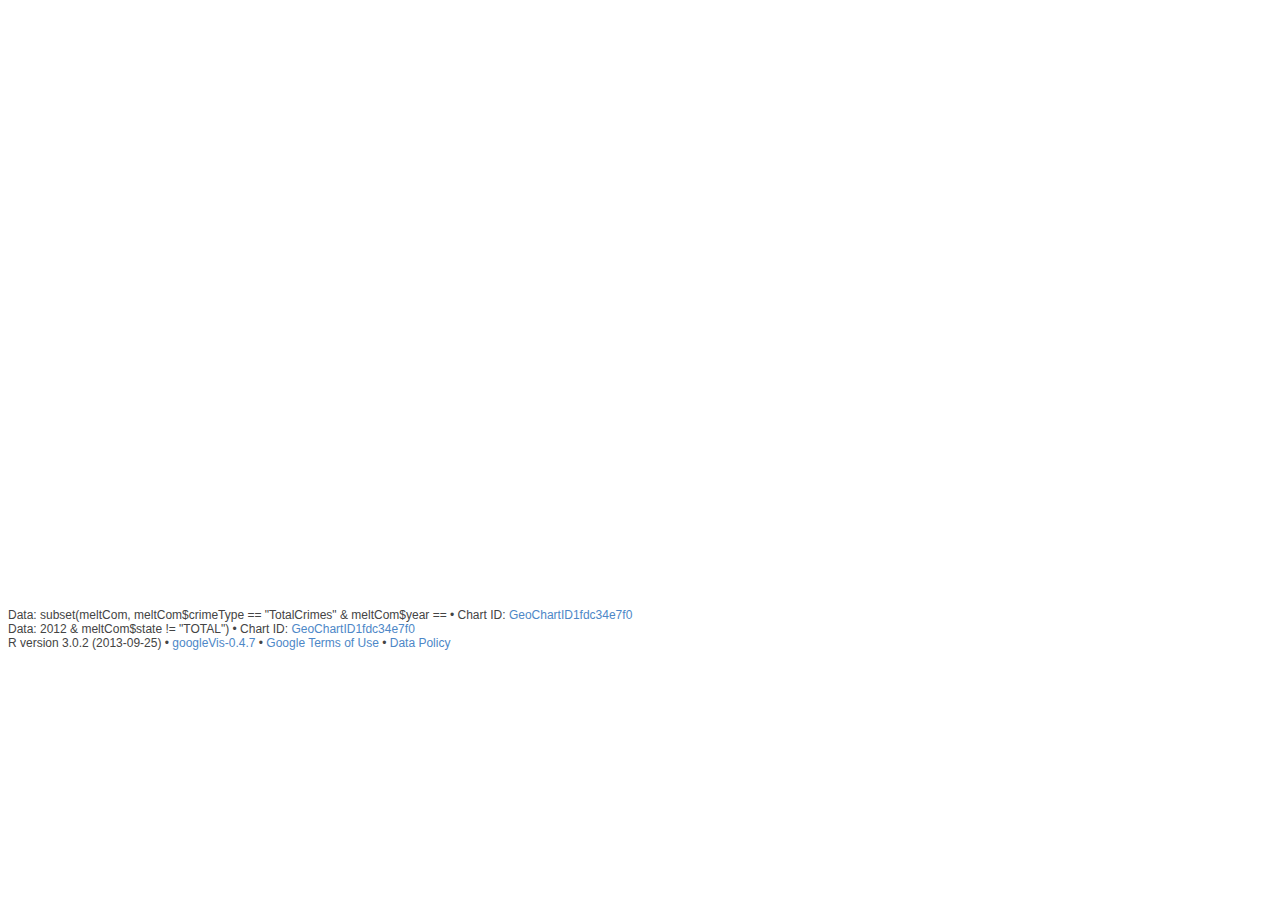
<file: graph/google.html>
<!DOCTYPE html PUBLIC "-//W3C//DTD XHTML 1.0 Strict//EN"
  "http://www.w3.org/TR/xhtml1/DTD/xhtml1-strict.dtd">
<html xmlns="http://www.w3.org/1999/xhtml">
<head>
<title>GeoChartID1fdc34e7f0</title>
<meta http-equiv="content-type" content="text/html;charset=utf-8" />
<style type="text/css">
body {
  color: #444444;
  font-family: Arial,Helvetica,sans-serif;
  font-size: 75%;
  }
  a {
  color: #4D87C7;
  text-decoration: none;
}
</style>
</head>
<body>
 <!-- GeoChart generated in R 3.0.2 by googleVis 0.4.7 package -->
<!-- Mon Dec 16 18:05:57 2013 -->


<!-- jsHeader -->
<script type="text/javascript">
 
// jsData 
function gvisDataGeoChartID1fdc34e7f0 () {
var data = new google.visualization.DataTable();
var datajson =
[
 [
 "Andhra Pradesh",
28150 
],
[
 "Arunachal Pradesh",
201 
],
[
 "Assam",
13539 
],
[
 "Bihar",
11220 
],
[
 "Chhattisgarh",
4227 
],
[
 "Delhi",
5959 
],
[
 "Goa",
200 
],
[
 "Gujarat",
9561 
],
[
 "Haryana",
6000 
],
[
 "Himachal Pradesh",
912 
],
[
 "Jammu & Kashmir",
3328 
],
[
 "Jharkhand",
4533 
],
[
 "Karnataka",
10334 
],
[
 "Kerala",
10927 
],
[
 "Madhya Pradesh",
16826 
],
[
 "Maharashtra",
16351 
],
[
 "Manipur",
304 
],
[
 "Meghalaya",
255 
],
[
 "Mizoram",
199 
],
[
 "Nagaland",
51 
],
[
 "Orissa",
11987 
],
[
 "Punjab",
3238 
],
[
 "Rajasthan",
21044 
],
[
 "Sikkim",
68 
],
[
 "Tamil Nadu",
7158 
],
[
 "Tripura",
1559 
],
[
 "Uttar Pradesh",
23569 
],
[
 "Uttarakhand",
1067 
],
[
 "West Bengal",
30923 
] 
];
data.addColumn('string','state');
data.addColumn('number','count');
data.addRows(datajson);
return(data);
}
 
// jsDrawChart
function drawChartGeoChartID1fdc34e7f0() {
var data = gvisDataGeoChartID1fdc34e7f0();
var options = {};
options["width"] =    600;
options["height"] =    600;
options["title"] = "XXX";
options["region"] = "IN";
options["displayMode"] = "region";
options["resolution"] = "provinces";
options["colorAxis"] = {colors:['grey','yellow','green','blue','orange','red']};


    var chart = new google.visualization.GeoChart(
    document.getElementById('GeoChartID1fdc34e7f0')
    );
    chart.draw(data,options);
    

}
  
 
// jsDisplayChart
(function() {
var pkgs = window.__gvisPackages = window.__gvisPackages || [];
var callbacks = window.__gvisCallbacks = window.__gvisCallbacks || [];
var chartid = "geochart";
  
// Manually see if chartid is in pkgs (not all browsers support Array.indexOf)
var i, newPackage = true;
for (i = 0; newPackage && i < pkgs.length; i++) {
if (pkgs[i] === chartid)
newPackage = false;
}
if (newPackage)
  pkgs.push(chartid);
  
// Add the drawChart function to the global list of callbacks
callbacks.push(drawChartGeoChartID1fdc34e7f0);
})();
function displayChartGeoChartID1fdc34e7f0() {
  var pkgs = window.__gvisPackages = window.__gvisPackages || [];
  var callbacks = window.__gvisCallbacks = window.__gvisCallbacks || [];
  window.clearTimeout(window.__gvisLoad);
  // The timeout is set to 100 because otherwise the container div we are
  // targeting might not be part of the document yet
  window.__gvisLoad = setTimeout(function() {
  var pkgCount = pkgs.length;
  google.load("visualization", "1", { packages:pkgs, callback: function() {
  if (pkgCount != pkgs.length) {
  // Race condition where another setTimeout call snuck in after us; if
  // that call added a package, we must not shift its callback
  return;
}
while (callbacks.length > 0)
callbacks.shift()();
} });
}, 100);
}
 
// jsFooter
</script>
 
<!-- jsChart -->  
<script type="text/javascript" src="https://www.google.com/jsapi?callback=displayChartGeoChartID1fdc34e7f0"></script>
 
<!-- divChart -->
  
<div id="GeoChartID1fdc34e7f0"
  style="width: 600px; height: 600px;">
</div>
 <div><span>Data: subset(meltCom, meltCom$crimeType == "TotalCrimes" & meltCom$year ==  &#8226; Chart ID: <a href="Chart_GeoChartID1fdc34e7f0.html">GeoChartID1fdc34e7f0</a></span><br /> <div><span>Data:     2012 & meltCom$state != "TOTAL") &#8226; Chart ID: <a href="Chart_GeoChartID1fdc34e7f0.html">GeoChartID1fdc34e7f0</a></span><br /> 
<!-- htmlFooter -->
<span> 
  R version 3.0.2 (2013-09-25) &#8226; <a href="http://code.google.com/p/google-motion-charts-with-r/">googleVis-0.4.7</a>
  &#8226; <a href="https://developers.google.com/terms/">Google Terms of Use</a> &#8226; <a href="https://google-developers.appspot.com/chart/interactive/docs/gallery/geochart.html#Data_Policy">Data Policy</a>
</span></div>
</body>
</html>
</file>
